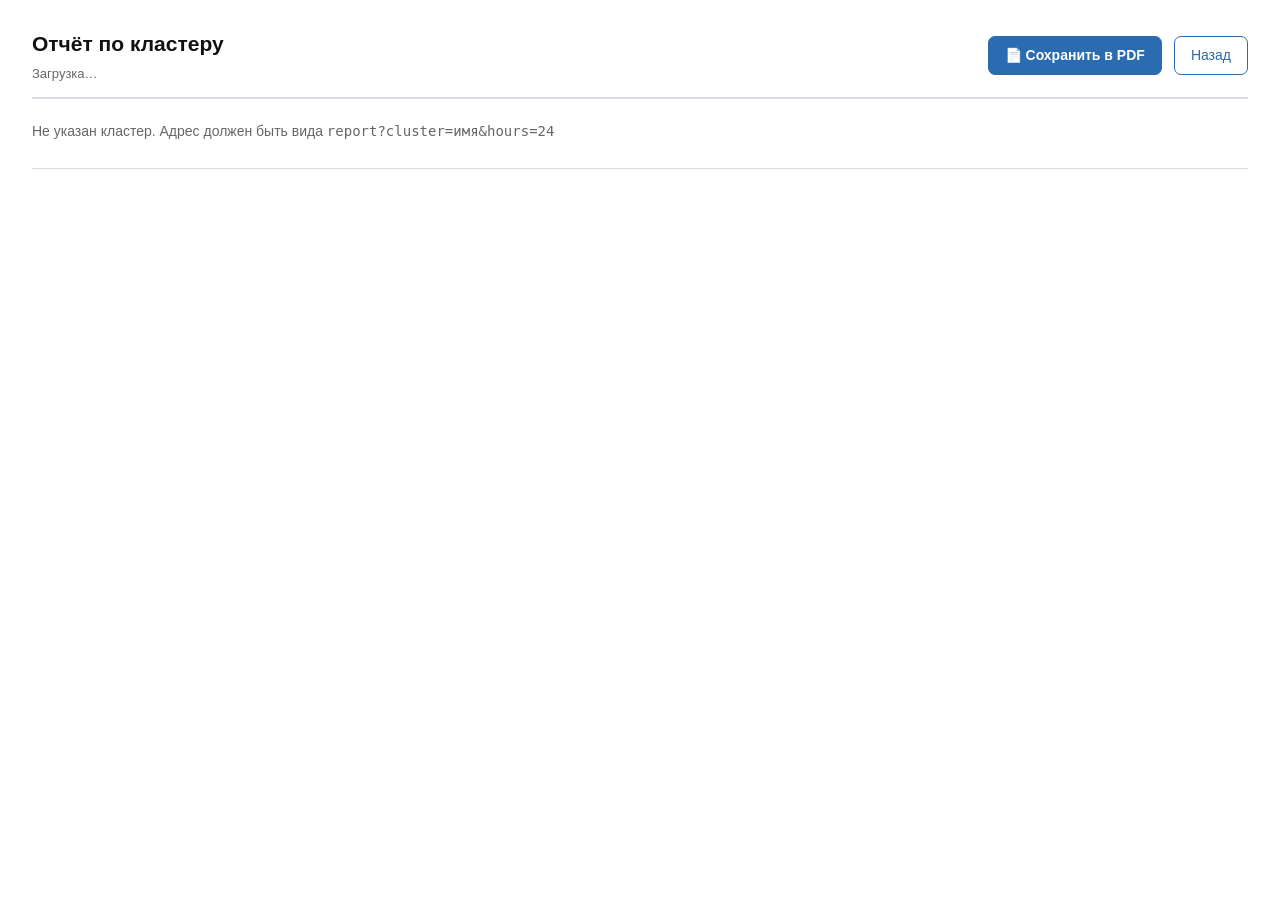
<file: web/report.html>
<!DOCTYPE html>
<html lang="ru">
<head>
<meta charset="UTF-8">
<meta name="viewport" content="width=device-width, initial-scale=1.0">
<title>Отчёт — MySQL AI Agent</title>
<!-- href подставляет agent.py из ROOT_PATH, как на остальных страницах -->
<base href="/">
<style>
  :root { --ink:#111; --muted:#666; --line:#d8dce3; --accent:#2b6cb0; }
  * { box-sizing: border-box; }
  body { margin:0; padding:28px 32px; background:#fff; color:var(--ink);
         font:14px/1.5 -apple-system,Segoe UI,Roboto,Helvetica,Arial,sans-serif; }
  h1 { font-size:21px; margin:0 0 4px; }
  h2 { font-size:16px; margin:0 0 10px; }
  .sub { color:var(--muted); font-size:13px; }
  .bar { display:flex; align-items:center; gap:12px; margin:0 0 22px;
         padding-bottom:14px; border-bottom:2px solid var(--line); }
  .btn { padding:8px 16px; border:1px solid var(--accent); background:var(--accent);
         color:#fff; border-radius:7px; cursor:pointer; font:inherit; font-weight:600; }
  .btn.ghost { background:#fff; color:var(--accent); font-weight:500; }
  .spacer { margin-left:auto; }

  table.kv { width:100%; border-collapse:collapse; margin-bottom:26px; }
  table.kv th, table.kv td { text-align:left; padding:7px 10px;
                             border-bottom:1px solid var(--line); font-size:13px; }
  table.kv th { background:#f4f6f9; font-weight:600; }
  table.kv td.num, table.kv th.num { text-align:right;
                                     font-variant-numeric:tabular-nums; }

  .card { border:1px solid var(--line); border-radius:8px; padding:12px 14px;
          margin-bottom:16px; page-break-inside:avoid; break-inside:avoid; }
  .card h3 { font-size:14px; margin:0 0 2px; }
  .card .st { font-size:11px; color:var(--muted); margin-bottom:6px; }
  svg { width:100%; height:150px; display:block; }
  .grid { stroke:var(--line); stroke-width:1; }
  .lbl  { fill:var(--muted); font-size:10px; }
  .line { fill:none; stroke:var(--accent); stroke-width:1.6; }
  .area { fill:var(--accent); opacity:.10; }

  .muted { color:var(--muted); }
  footer { margin-top:26px; padding-top:12px; border-top:1px solid var(--line);
           font-size:11px; color:var(--muted); }

  /* Печать: убираем кнопки, поля страницы, не разрываем карточки графиков */
  @media print {
    body { padding:0; }
    .noprint { display:none !important; }
    .card { border-color:#bbb; }
    @page { margin:14mm; }
  }
</style>
</head>
<body>

<div class="bar">
  <div>
    <h1 id="title">Отчёт по кластеру</h1>
    <div class="sub" id="subtitle">Загрузка…</div>
  </div>
  <span class="spacer"></span>
  <button class="btn noprint" id="print-btn">📄 Сохранить в PDF</button>
  <button class="btn ghost noprint" id="back-btn">Назад</button>
</div>

<div id="body"><div class="muted">Собираю данные…</div></div>

<footer id="foot"></footer>

<script>
(() => {
  const q       = new URLSearchParams(location.search);
  const cluster = q.get('cluster') || '';
  const hours   = parseFloat(q.get('hours') || '24');
  // Печатный отчёт повторяет то, что было на экране: если смотрели
  // произвольный интервал, он должен попасть и сюда
  const since   = q.get('since') || '';
  const until   = q.get('until') || '';
  const period_q = (since && until)
    ? 'since=' + encodeURIComponent(since) + '&until=' + encodeURIComponent(until)
    : 'hours=' + encodeURIComponent(hours);

  const esc = (s) => String(s ?? '')
    .replace(/&/g, '&amp;').replace(/</g, '&lt;').replace(/>/g, '&gt;');

  function fmtNum(v) {
    const a = Math.abs(v);
    if (a >= 1e9) return (v / 1e9).toFixed(1) + 'G';
    if (a >= 1e6) return (v / 1e6).toFixed(1) + 'M';
    if (a >= 1e3) return (v / 1e3).toFixed(1) + 'k';
    if (a >= 10)  return v.toFixed(0);
    if (a >= 1)   return v.toFixed(1);
    return v.toFixed(2);
  }

  function fmtTime(ts) {
    const d = new Date(ts * 1000);
    return String(d.getHours()).padStart(2, '0') + ':' +
           String(d.getMinutes()).padStart(2, '0');
  }

  function fmtTick(ts, spanSec, withDate) {
    // Дату ставим там, где она меняется: на печати особенно, потому что
    // спросить «а это какой день» у листа бумаги не получится
    const d = new Date(ts * 1000);
    const hm = String(d.getHours()).padStart(2, '0') + ':' +
               String(d.getMinutes()).padStart(2, '0');
    const date = String(d.getDate()).padStart(2, '0') + '.' +
                 String(d.getMonth() + 1).padStart(2, '0');
    if (withDate) return date + ' ' + hm;
    if (spanSec < 600) return hm + ':' + String(d.getSeconds()).padStart(2, '0');
    return hm;
  }

  // Тот же рисовальщик, что в чате: инлайновый SVG, без библиотек —
  // в закрытом контуре CDN недоступен, а печать всё равно идёт из браузера.
  function svgChart(chart, w, h) {
    const pts = chart.points;
    if (!pts.length) return '';
    const padL = 48, padR = 10, padT = 12, padB = 20;
    const iw = w - padL - padR, ih = h - padT - padB;

    const xs = pts.map(p => p[0]), ys = pts.map(p => p[1]);
    const x0 = xs[0], x1 = xs[xs.length - 1] || x0 + 1;
    let lo = Math.min(...ys), hi = Math.max(...ys);
    if (hi === lo) { hi = lo + 1; lo = Math.max(0, lo - 1); }
    hi += (hi - lo) * 0.1;

    const px = (t) => padL + ((t - x0) / (x1 - x0 || 1)) * iw;
    const py = (v) => padT + ih - ((v - lo) / (hi - lo)) * ih;

    const line = pts.map((p, i) => (i ? 'L' : 'M') +
                 px(p[0]).toFixed(1) + ' ' + py(p[1]).toFixed(1)).join(' ');
    const base = (padT + ih).toFixed(1);
    const area = line + ' L' + px(x1).toFixed(1) + ' ' + base +
                        ' L' + px(x0).toFixed(1) + ' ' + base + ' Z';

    let grid = '';
    for (let k = 0; k <= 2; k++) {
      const v = lo + (hi - lo) * (k / 2), y = py(v).toFixed(1);
      grid += '<line x1="' + padL + '" y1="' + y + '" x2="' + (w - padR) +
              '" y2="' + y + '" class="grid"/>' +
              '<text x="' + (padL - 6) + '" y="' + (py(v) + 3).toFixed(1) +
              '" class="lbl" text-anchor="end">' + esc(fmtNum(v)) + '</text>';
    }

    // preserveAspectRatio="none" растягивал подписи — убрано
    const span = x1 - x0;
    const crosses = new Date(x0 * 1000).toDateString() !==
                    new Date(x1 * 1000).toDateString();
    let ticks = '', lastDay = '';
    for (let k = 0; k <= 3; k++) {
      const ts = x0 + span * (k / 3), tx = px(ts);
      const day = new Date(ts * 1000).toDateString();
      const withDate = crosses && (k === 0 || day !== lastDay);
      lastDay = day;
      const anchor = k === 0 ? 'start' : k === 3 ? 'end' : 'middle';
      ticks += '<text x="' + tx.toFixed(1) + '" y="' + (h - 5) +
               '" class="lbl" text-anchor="' + anchor + '">' +
               esc(fmtTick(ts, span, withDate)) + '</text>';
    }

    return '<svg viewBox="0 0 ' + w + ' ' + h + '" ' +
           'role="img" aria-label="' + esc(chart.title) + '">' + grid +
           '<path d="' + area + '" class="area"/>' +
           '<path d="' + line + '" class="line"/>' +
           ticks + '</svg>';
  }

  function periodLabel(h) {
    if (since && until) {
      // Границы приезжают в Unix-времени; показываем их местным временем
      // того, кто печатает отчёт
      const at = (ts) => {
        const d = new Date(parseFloat(ts) * 1000);
        const pad = (n) => String(n).padStart(2, '0');
        return pad(d.getDate()) + '.' + pad(d.getMonth() + 1) + ' ' +
               pad(d.getHours()) + ':' + pad(d.getMinutes());
      };
      return 'с ' + at(since) + ' до ' + at(until);
    }
    return h >= 24 ? (h / 24).toFixed(1).replace('.0', '') + ' сут' : h + ' ч';
  }

  async function main() {
    const body = document.getElementById('body');
    if (!cluster) {
      body.innerHTML = '<div class="muted">Не указан кластер. ' +
                       'Адрес должен быть вида <code>report?cluster=имя&amp;hours=24</code></div>';
      return;
    }
    try {
      const r = await fetch('api/charts/' + encodeURIComponent(cluster) +
                            '?' + period_q);
      if (r.status === 401) { location.href = new URL('login', document.baseURI).href; return; }
      if (!r.ok) throw new Error('HTTP ' + r.status);
      const d = await r.json();

      const period = periodLabel(d.hours || hours);
      document.getElementById('title').textContent = 'Отчёт: ' + d.cluster_label;
      document.getElementById('subtitle').textContent =
        'Период: последние ' + period + ' · сформирован ' +
        new Date().toLocaleString('ru-RU');
      document.title = 'Отчёт ' + d.cluster_label + ' — ' + period;

      if (!d.charts.length) {
        body.innerHTML = '<div class="muted">За этот период нет данных. ' +
                         'Проверьте, собираются ли метрики кластера.</div>';
        return;
      }

      const rows = d.charts.map((c) =>
        '<tr><td>' + esc(c.title) + '</td>' +
        '<td class="num">' + esc(fmtNum(c.last)) + '</td>' +
        '<td class="num">' + esc(fmtNum(c.avg))  + '</td>' +
        '<td class="num">' + esc(fmtNum(c.min))  + '</td>' +
        '<td class="num">' + esc(fmtNum(c.max))  + '</td>' +
        '<td class="muted">' + esc(c.unit) + '</td></tr>').join('');

      const cards = d.charts.map((c) =>
        '<div class="card"><h3>' + esc(c.title) + '</h3>' +
        '<div class="st">сейчас ' + esc(fmtNum(c.last)) + ' ' + esc(c.unit) +
        ' · средн ' + esc(fmtNum(c.avg)) +
        ' · мин ' + esc(fmtNum(c.min)) +
        ' · макс ' + esc(fmtNum(c.max)) + '</div>' +
        svgChart(c, 900, 150) + '</div>').join('');

      body.innerHTML =
        '<h2>Сводка показателей</h2>' +
        '<table class="kv"><tr><th>Показатель</th><th class="num">Сейчас</th>' +
        '<th class="num">Средн.</th><th class="num">Мин.</th>' +
        '<th class="num">Макс.</th><th>Ед.</th></tr>' + rows + '</table>' +
        '<h2>Графики</h2>' + cards;

      document.getElementById('foot').textContent =
        'MySQL AI Monitoring · кластер ' + d.cluster_label + ' (' + d.cluster +
        ') · период ' + period + ' · источник данных: Prometheus';
    } catch (e) {
      body.innerHTML = '<div class="muted">Не удалось получить данные: ' +
                       esc(e.message) + '</div>';
    }
  }

  document.getElementById('print-btn').addEventListener('click', () => window.print());
  document.getElementById('back-btn').addEventListener('click', () => history.back());
  main();
})();
</script>

</body>
</html>
</file>
